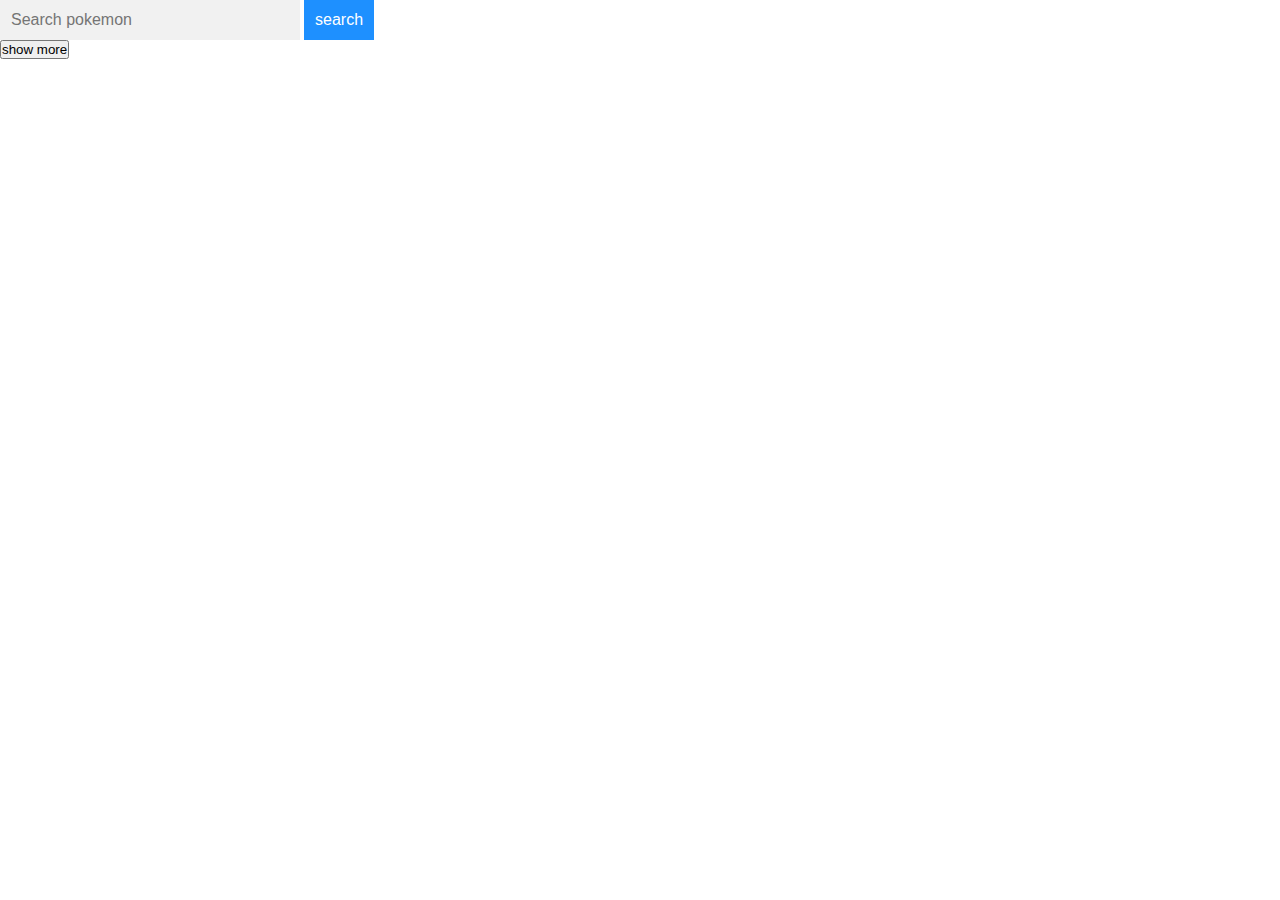
<file: pokedex_final/index.html>
<!DOCTYPE html>
<html lang="en">
<head>
    <meta charset="UTF-8">
    <meta http-equiv="X-UA-Compatible" content="IE=edge">
    <meta name="viewport" content="width=device-width, initial-scale=1.0">
    <title>Pokedex</title>
    <link rel="stylesheet" href="CSS/style.css">
    <link href="https://cdn.jsdelivr.net/npm/bootstrap@5.2.3/dist/css/bootstrap.min.css" rel="stylesheet" integrity="sha384-rbsA2VBKQhggwzxH7pPCaAqO46MgnOM80zW1RWuH61DGLwZJEdK2Kadq2F9CUG65" crossorigin="anonymous">
</head>
<body>
    
    <div id="wrapper" class="container d-flex flex-column align-items-center justify-content-center">
        <form action="details.html" autocomplete="off">
            <div class="autocomplete" style="width:300px;">
                <input id="search" type="text" name="id" placeholder="Search pokemon">
            </div>
            <input type="submit" value="search">
        </form>

        <div id="pokedex" class="my-3"></div>
        <button id="moreBtn" class="btn btn-primary">show more</button>
    </div>

    <script src="JS/main.js"></script>
    <script src="JS/search.js"></script>
    <script src="https://cdn.jsdelivr.net/npm/bootstrap@5.2.3/dist/js/bootstrap.bundle.min.js" integrity="sha384-kenU1KFdBIe4zVF0s0G1M5b4hcpxyD9F7jL+jjXkk+Q2h455rYXK/7HAuoJl+0I4" crossorigin="anonymous"></script>
</body>
</html>
</file>
<file: pokedex_final/CSS/style.css>
* {
  padding: 0;
  margin: 0;
  box-sizing: border-box;
}

.card-pkmn, .card-pkmn * {
  text-decoration: none;
  color: black;
}

.btn-type, .btn-type:hover {
  text-decoration: none;
  color: white;
  cursor: pointer;
}

#pokedex {
  display: grid;
  grid-template-columns: repeat(4, 1fr);
  gap: 2vh 1vw;
}

#img {
  max-width: 50%;
  height: auto;
}

#dextable {
  border: 1px solid grey;
  border-collapse: collapse;
  width: 100%;
}
#dextable th, #dextable td {
  border: 1px solid grey;
}
#dextable th:nth-child(3) {
  width: 80%;
}

.tcent {
  text-align: center;
}

/* ======================================================
SEARCH AUTO COMPLETE START, copy+paste bootstrap
====================================================== */
.autocomplete {
  /*the container must be positioned relative:*/
  position: relative;
  display: inline-block;
}

input {
  border: 1px solid transparent;
  background-color: #f1f1f1;
  padding: 10px;
  font-size: 16px;
}

input[type=text] {
  background-color: #f1f1f1;
  width: 100%;
}

input[type=submit] {
  background-color: DodgerBlue;
  color: #fff;
}

.autocomplete-items {
  position: absolute;
  border: 1px solid #d4d4d4;
  border-bottom: none;
  border-top: none;
  z-index: 99;
  /*position the autocomplete items to be the same width as the container:*/
  top: 100%;
  left: 0;
  right: 0;
}

.autocomplete-items div {
  padding: 10px;
  cursor: pointer;
  background-color: #fff;
  border-bottom: 1px solid #d4d4d4;
}

.autocomplete-items div:hover {
  /*when hovering an item:*/
  background-color: #e9e9e9;
}

.autocomplete-active {
  /*when navigating through the items using the arrow keys:*/
  background-color: DodgerBlue !important;
  color: #ffffff;
}

/* ======================================================
SEARCH AUTO COMPLETE END
====================================================== */
@media screen and (max-width: 1200px) {
  #pokedex {
    grid-template-columns: repeat(3, 1fr);
  }
}
@media screen and (max-width: 800px) {
  #pokedex {
    grid-template-columns: repeat(2, 1fr);
  }
}
@media screen and (max-width: 550px) {
  #pokedex {
    grid-template-columns: repeat(1, 1fr);
  }
}/*# sourceMappingURL=style.css.map */
</file>
